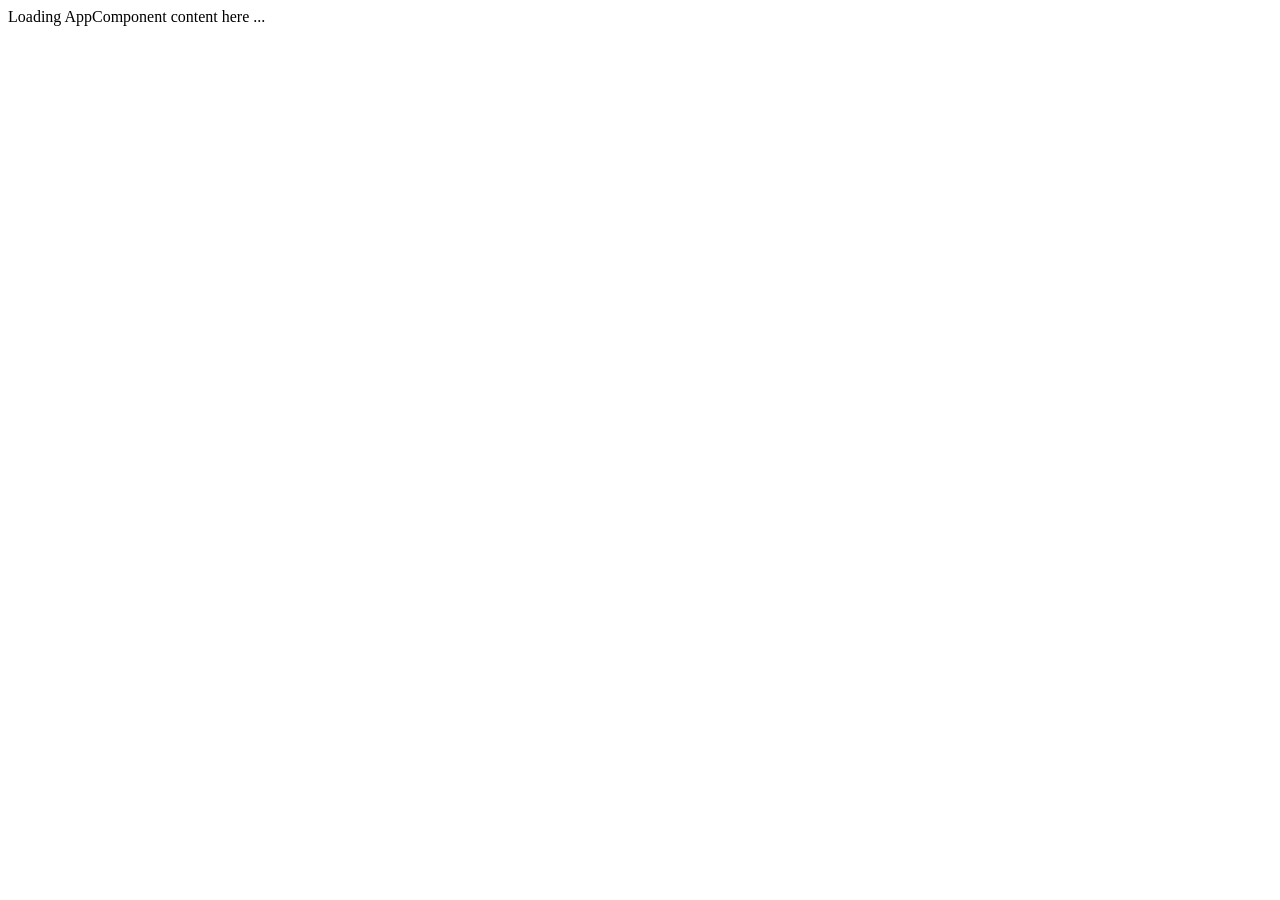
<file: Angular2Demo/src/index.html>
﻿<!DOCTYPE html>
<html>
  <head>
    <title>Angular QuickStart</title>
      <base href="/src/>
    <meta charset="UTF-8">
    <meta name="viewport" content="width=device-width, initial-scale=1">
    <link rel="stylesheet" href="styles.css">

    <!-- Polyfill(s) for older browsers -->
    <script src="/node_modules/core-js/client/shim.min.js"></script>

    <script src="/node_modules/zone.js/dist/zone.js"></script>
    <script src="/node_modules/systemjs/dist/system.src.js"></script>

    <script src="systemjs.config.js"></script>
    <script>
      System.import('main.js').catch(function(err){ console.error(err); });
    </script>
  </head>

  <body>
    <my-app>Loading AppComponent content here ...</my-app>
  </body>
</html>
</file>
<file: Angular2Demo/src/styles.css>
h1 {
  color: #369;
  font-family: Arial, Helvetica, sans-serif;
  font-size: 250%;
}

table {
    color: #369;
    font-family: Arial, Helvetica, sans-serif;
    font-size: large;
    border-collapse: collapse;
}

td {
    border: 1px solid black;
}
</file>
